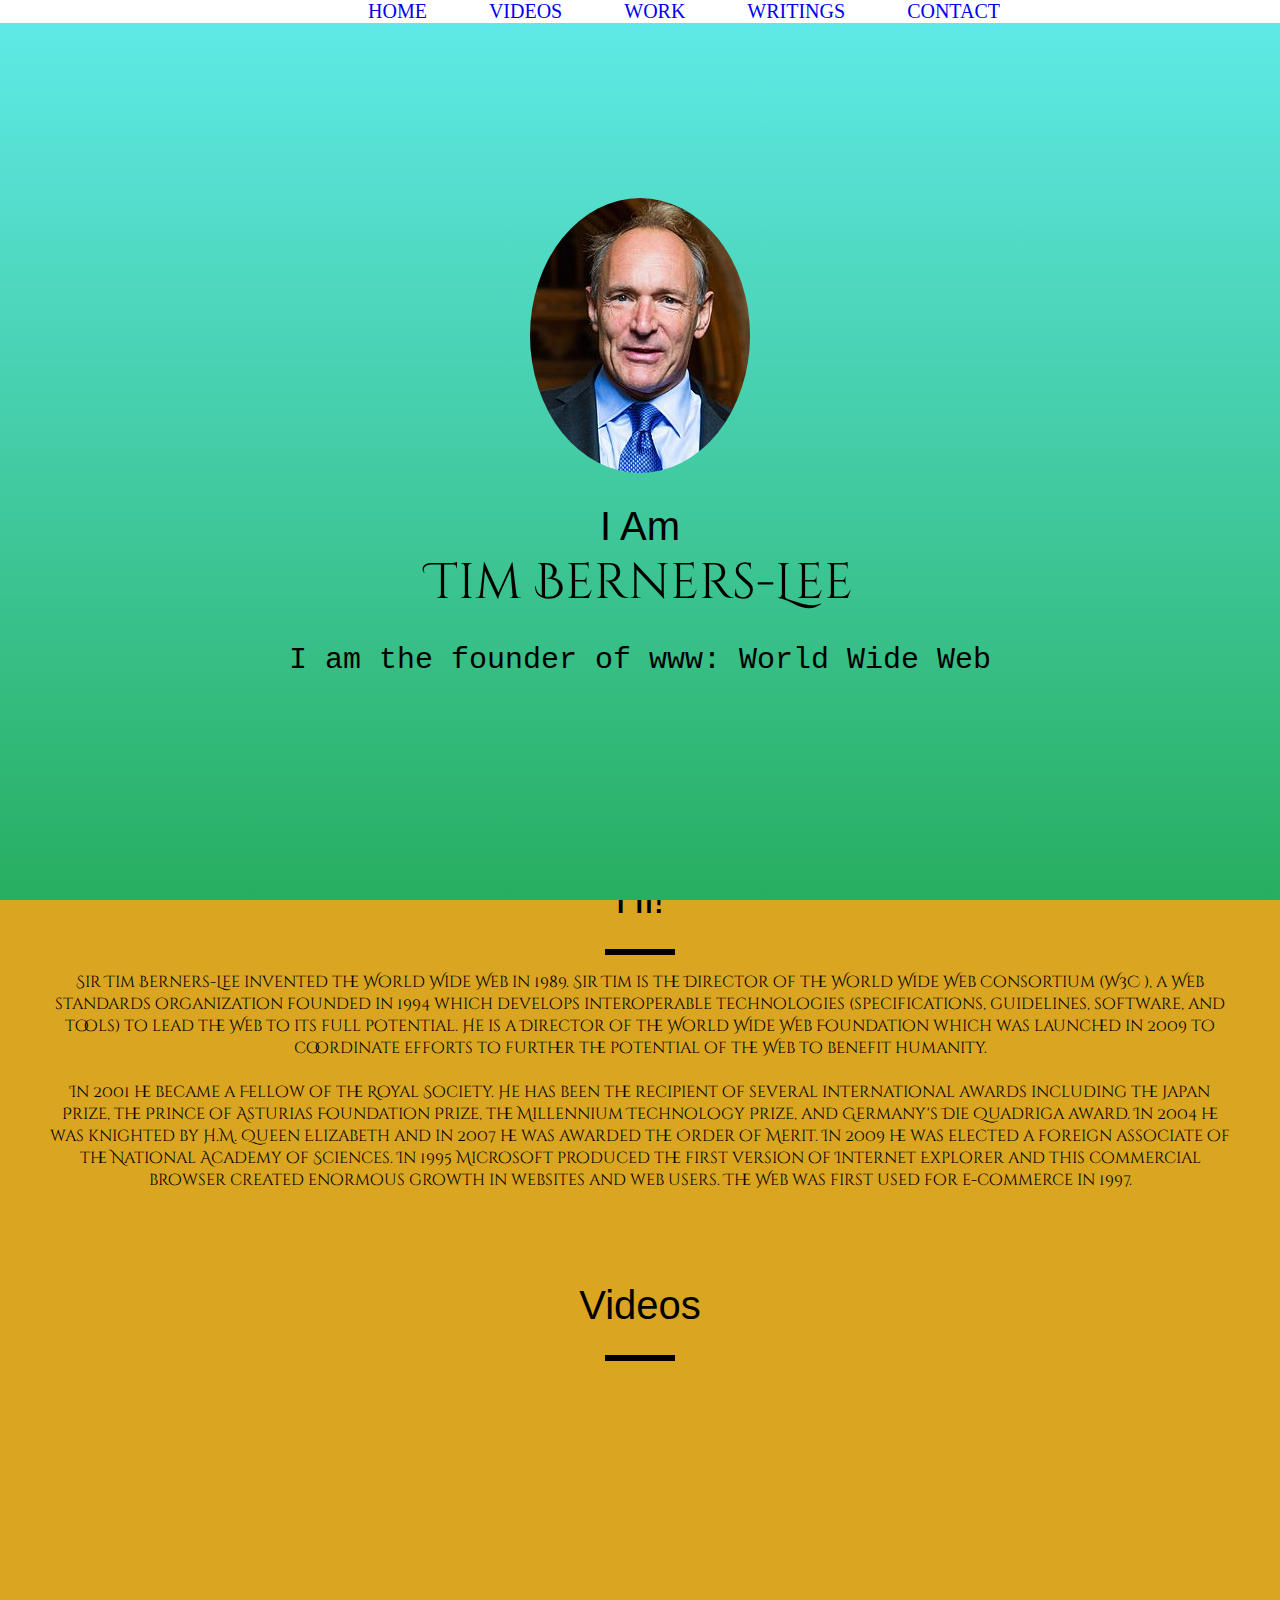
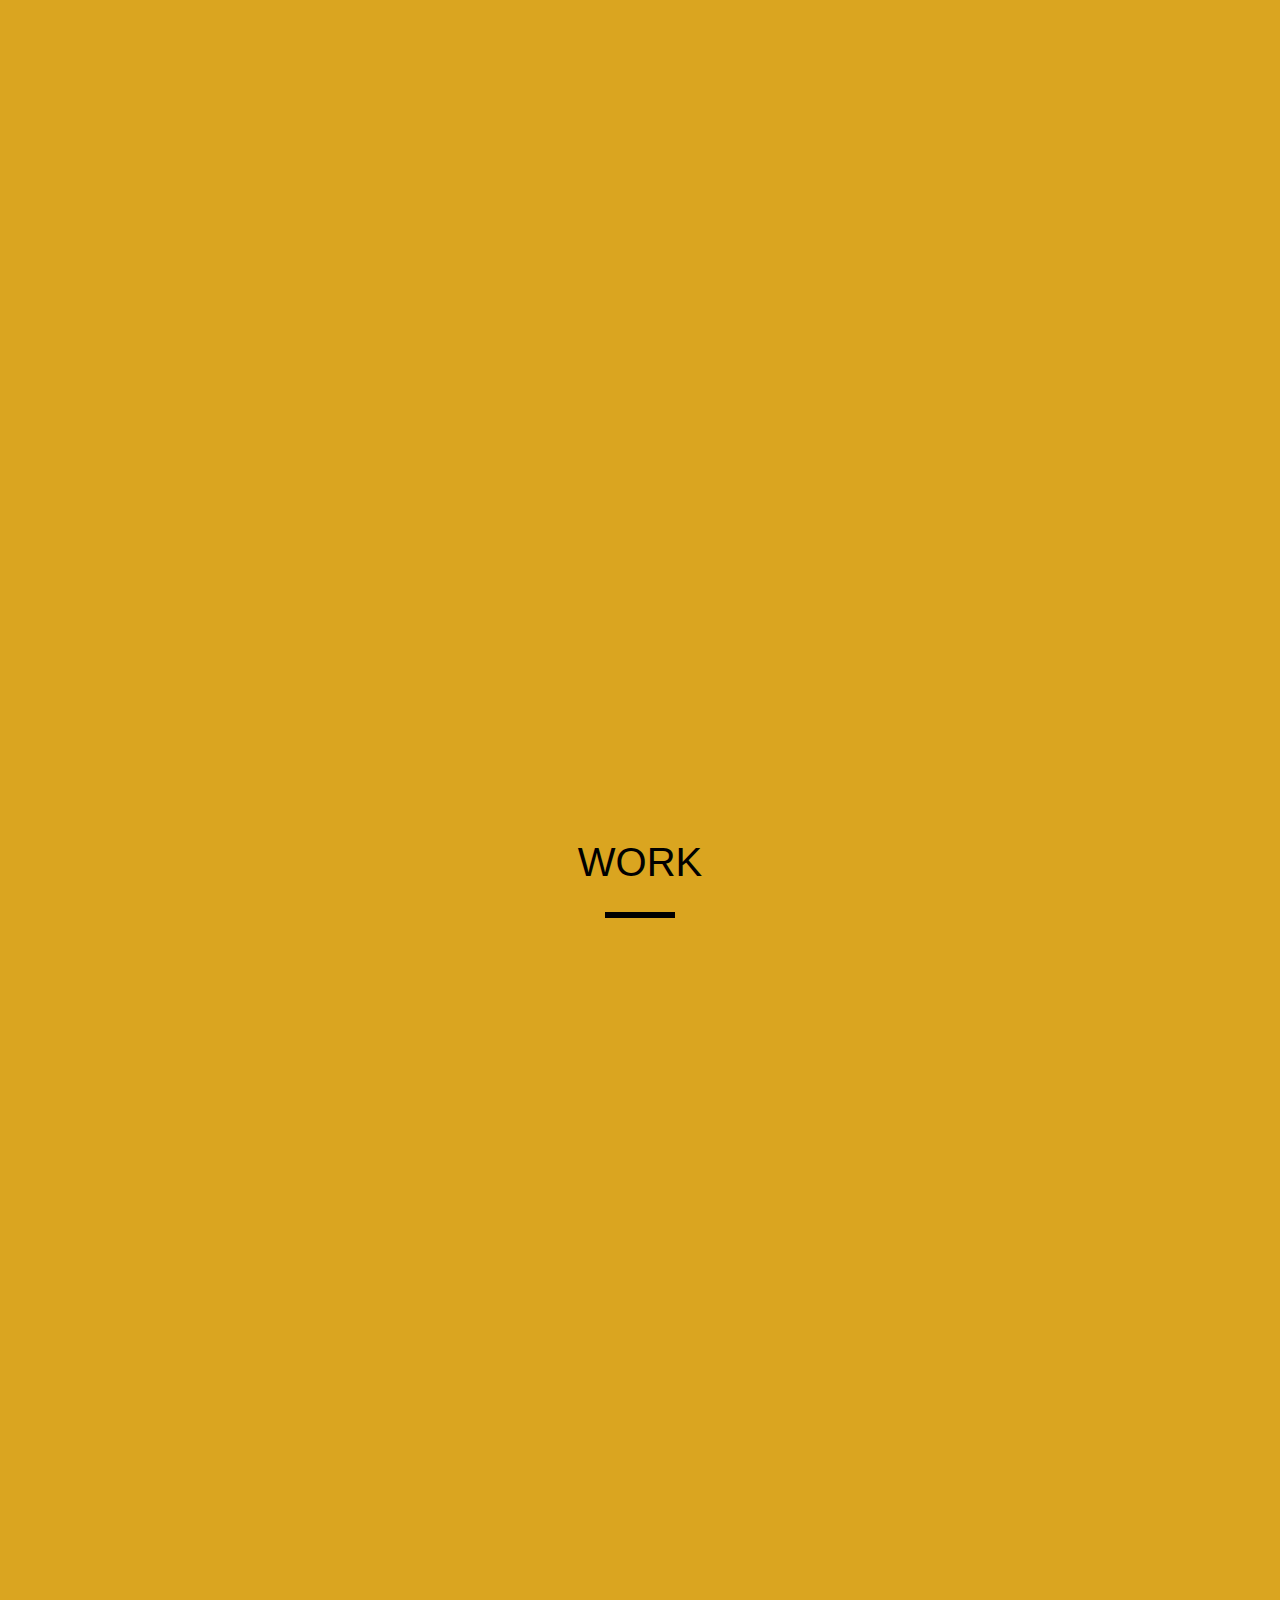
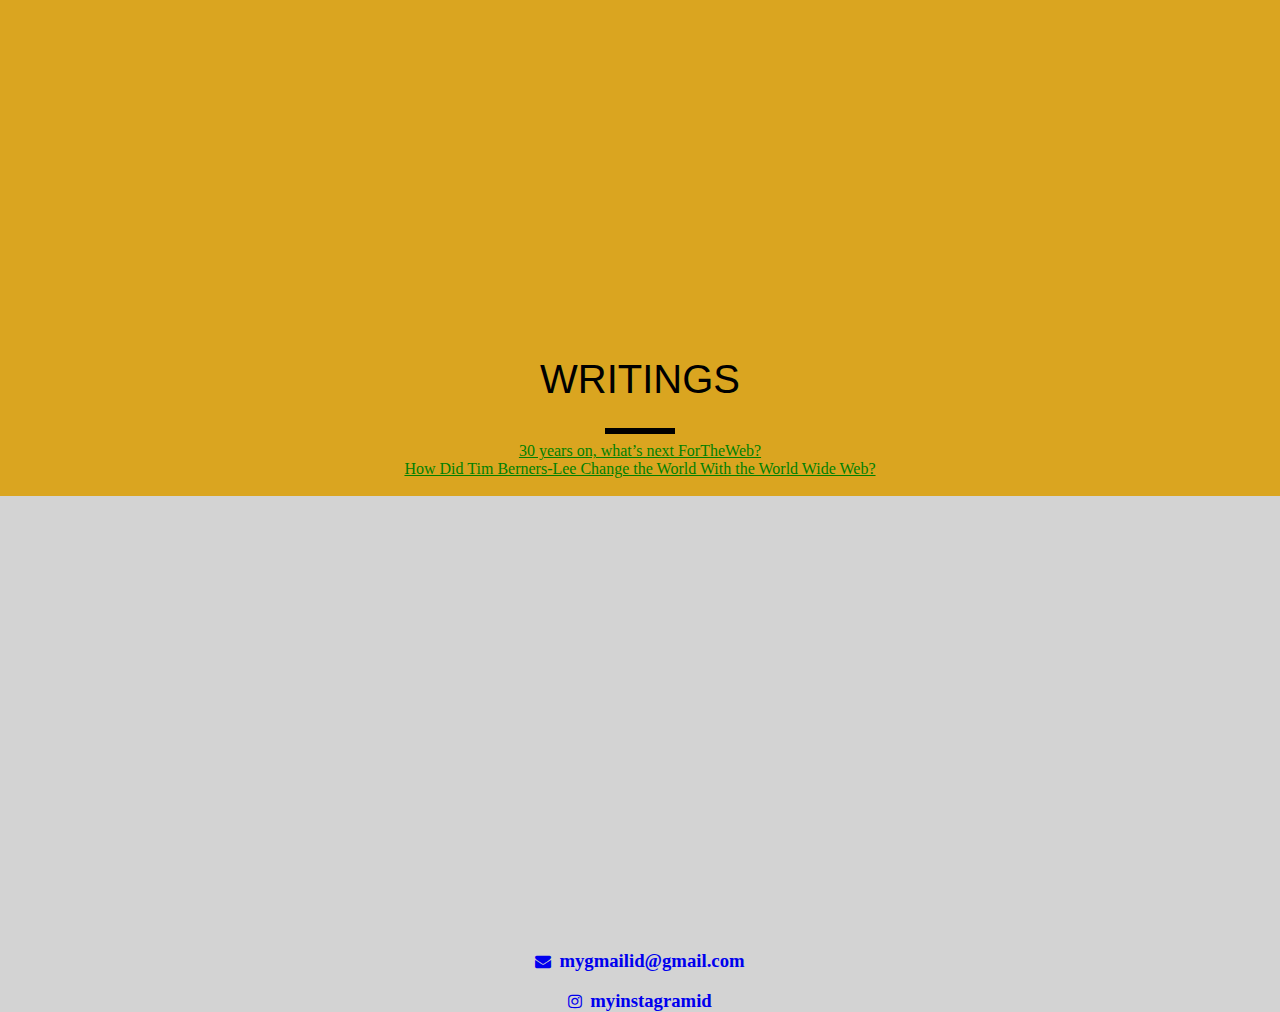
<file: index.html>
<!DOCTYPE html>
<html lang="en">

<head>
    <meta charset="utf-8">
    <title>Sir Tim Berners-Lee</title>
    <link rel="stylesheet" href="style.css">
    <link href="https://fonts.googleapis.com/css?family=Cinzel+Decorative&display=swap" rel="stylesheet">
    <link rel="stylesheet" href="https://cdnjs.cloudflare.com/ajax/libs/font-awesome/4.7.0/css/font-awesome.min.css">
</head>

<body>

    <center>
        <ul class="menu">
            <li class="links"><a href="#welcome">HOME</a></li>
            <li class="links"><a href="#videos">VIDEOS</a></li>
            <li class="links"><a href="#work">WORK</a></li>
            <li class="links"><a href="#writings">WRITINGS</a></li>
            <li class="links"><a href="#contact">CONTACT</a></li>

        </ul>

    </center>
    <section id="welcome">
        <div class="parallax-inner">
            <img src="stbl.jpg" class="profile" />
            <h1>I Am <br><span id="name">Tim Berners-Lee</span></h1>
            <h2> I am the founder of www: World Wide Web</h2>
        </div>

    </section>



    <section id="bio">
        <h1>Hi!</h1>
        <div class="line"></div>
        <p>Sir Tim Berners-Lee invented the World Wide Web in 1989.
 		Sir Tim is the Director of the World Wide Web Consortium (W3C ), a Web standards organization founded in 1994
		 which develops interoperable technologies (specifications, guidelines, software, and tools) to lead the Web
		 to its full potential. He is a Director of the World Wide Web Foundation which was launched in 2009
		 to coordinate efforts to further the potential of the Web to benefit humanity.<br /><br />In 2001 he became
		 a Fellow of the Royal Society. He has been the recipient of several international awards including the Japan Prize,
		 the Prince of Asturias Foundation Prize, the Millennium Technology Prize, and Germany's Die Quadriga award.
		 In 2004 he was knighted by H.M. Queen Elizabeth and in 2007 he was awarded the Order of Merit.
		 In 2009 he was elected a foreign associate of the National Academy of Sciences.

            In 1995 Microsoft produced the first version of Internet Explorer and this commercial browser created
            enormous growth in websites and web users.

            The Web was first used for e-commerce in 1997.</p>
    </section>

    <section id="videos">
        <h1>Videos</h1>
        <div class="line"></div>
        <br>
        <iframe width="900" height="500" src="https://www.youtube.com/embed/6YtAl0LkeTY" title="YouTube video player" frameborder="0"
		allow="accelerometer; autoplay; clipboard-write; encrypted-media; gyroscope; picture-in-picture" allowfullscreen></iframe>
        <br>
        <br>
        <iframe width="900" height="500" src="https://www.youtube.com/embed/eNzx3PjJ_MA" title="YouTube video player" frameborder="0"
		allow="accelerometer; autoplay; clipboard-write; encrypted-media; gyroscope; picture-in-picture" allowfullscreen></iframe>
    </section>

    <section id="work">
        <h1>WORK</h1>
        <div class="line"></div>
        <iframe width="900" height="1000" src="https://www.w3.org/People/Berners-Lee/Overview.html"
              frameborder="0"></iframe>
    </section>

    <section id="writings">
        <h1>WRITINGS</h1>
        <div class="line"></div>
        <a href="https://webfoundation.org/2019/03/web-birthday-30" target="_blank">30 years on, what’s next
            ForTheWeb?</a>
        <br>
        <a href="https://interestingengineering.com/how-did-tim-berners-lee-change-the-world-with-the-world-wide-web"
            target="_blank">How Did Tim Berners-Lee Change the World With the World Wide Web?</a>
    </section>
    <br>

    <section id="contact">

        <iframe
            src="https://www.google.com/maps/embed?pb=!1m14!1m8!1m3!1d15078.353856082635!2d72.8906491!3d19.1257017!3m2!1i1024!2i768!4f13.1!3m3!1m2!1s0x0%3A0xacf72f56793d190a!2sWHITEHAT%20EDUCATION%20TECHNOLOGY%20PVT%20LTD!5e0!3m2!1sen!2sin!4v1573468987088!5m2!1sen!2sin"
            height="450" frameborder="0" allowfullscreen=""></iframe>

        <div class="contact_1">

            <a href="mailto:someone@example.com?Subject=Hello">
                <i class="fa fa-envelope"></i>&nbsp;&nbsp;<h3>mygmailid@gmail.com</h3>
            </a>

            <br>
            <br>

            <a href="#">
                <i class="fa fa-instagram"></i>&nbsp;&nbsp;<h3>myinstagramid</h3>
            </a>

        </div>

    </section>

</body>

</html>
</file>
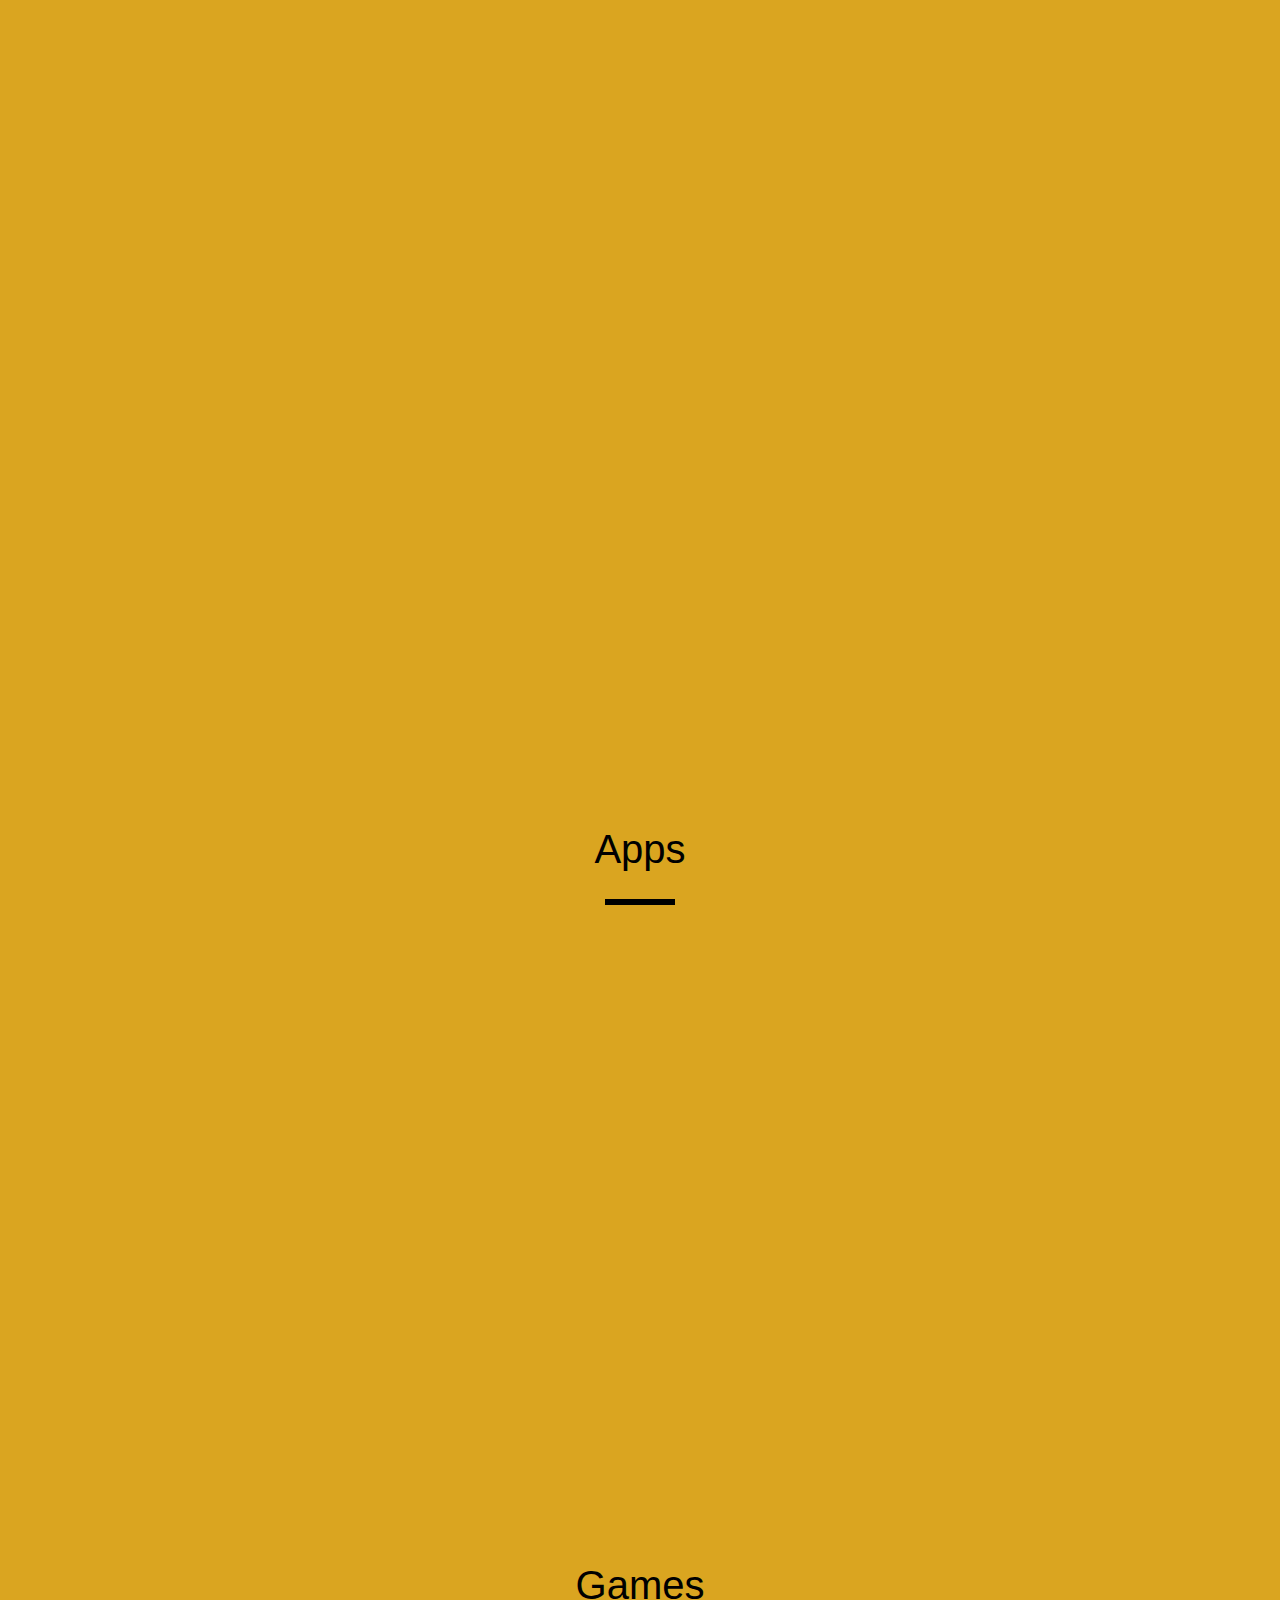
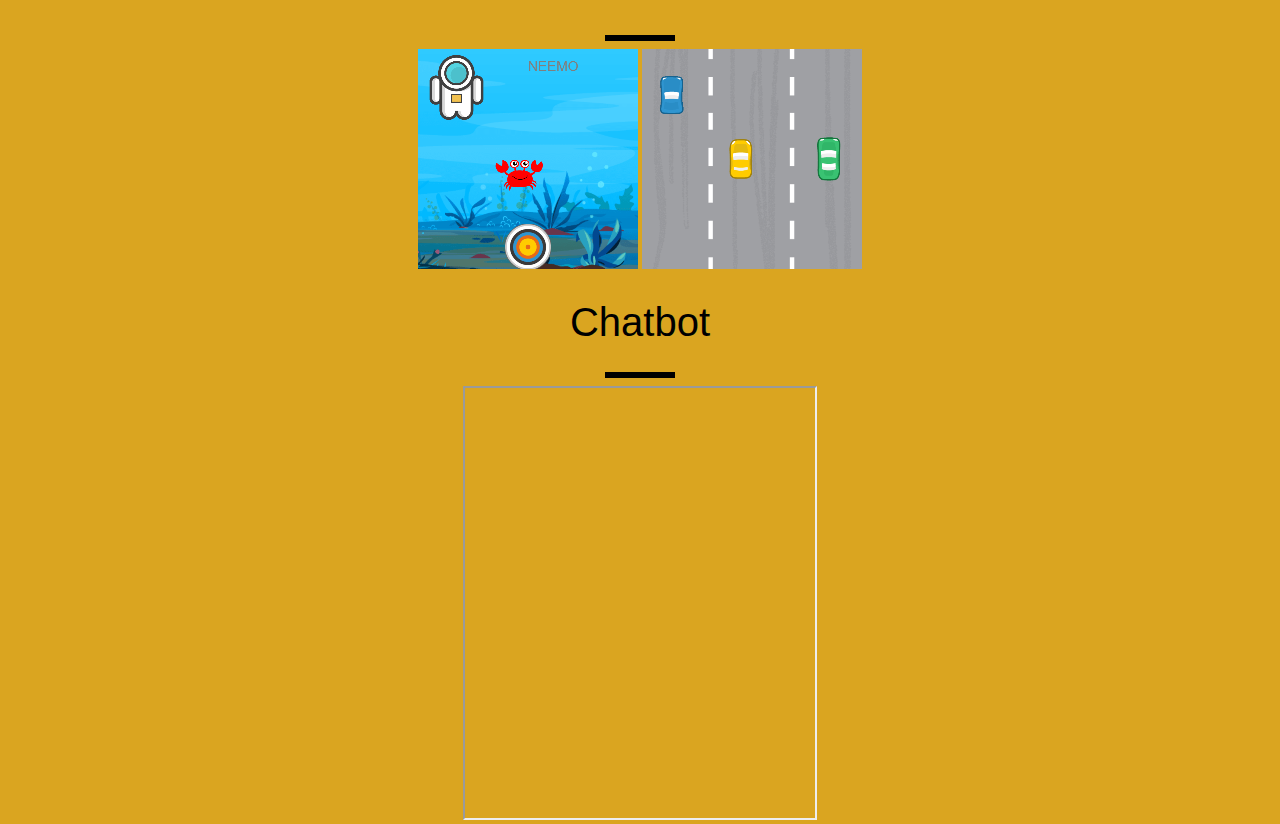
<file: index1.html>
<!DOCTYPE html>
<html lang="en">

<head>
    <meta charset="utf-8">
    <title>Iframe learning</title>
    <link rel="stylesheet" href="style.css">
    <link href="https://fonts.googleapis.com/css?family=Cinzel+Decorative&display=swap" rel="stylesheet">
    <link rel="stylesheet" href="https://cdnjs.cloudflare.com/ajax/libs/font-awesome/4.7.0/css/font-awesome.min.css">
</head>

<body>
    <section id="app">
        <h1>Apps</h1>
        <div class="line"></div>
        <iframe width="600" height="620" style="border: 0px;" src="https://en.wikipedia.org/wiki/Origami"></iframe>
        
    </section>

    <section id="games">
        <h1>Games</h1>
        <div class="line"></div>
        <a href="https://studio.code.org/projects/gamelab/PLP1dZXV9quizxGCxPLCpdz6d2G7t0DxjVBn9h2n7Sg/edit" target="_blank">
            <img src="pic1.png">
        </a>

        <a href= "https://studio.code.org/projects/gamelab/PLP1dZXV9quizxGCxPLCpdz6d2G7t0DxjVBn9h2n7Sg/edit" target="_blank">
            <img src="pic2.png">
        </a>
    </section>

    <section id="chatbot">
        <h1>Chatbot</h1>
        <div class="line"></div>
        <iframe
    allow="microphone;"
    width="350"
    height="430"
    src="https://console.dialogflow.com/api-client/demo/embedded/141c789f-e890-4ca7-bf6d-80931396bed9">
</iframe>
    </section>
    
</body>
</html>
</file>
<file: style.css>
body {
    margin: 0;
    padding-top: 800px;
    text-align: center;
    background: goldenrod;
}

.profile {
    border-radius: 50%;

}

#welcome {
    position: absolute;
    bottom: 0;
    background: linear-gradient(#60ebeb 0%, #27ae60 100%);
    display:table;
    width: 100%;
    height: 100%;
}

h1 {

    font-size: 40px;
    font-family: sans-serif;
    font-weight: 300;

}

#name {
    font-size: 50px;
    font-family: 'Cinzel Decorative', cursive;

}

h2 {
    font-size: 30px;
    font-weight: 300;
    font-family: monospace;
}

#bio {
    font-family: 'Cinzel Decorative', cursive;
    padding: 50px;
}

.line {
    height: 6px;
    background-color: #000;
    width: 70px;
    margin: 8px auto;
}

.parallax-inner {

    display: table-cell;
    vertical-align: middle;
}

.menu {
    position: fixed;
    background: white;
    width: 100%;
    margin-top: 0px;
    top: 0px;
    z-index: 10;
}

.links {
    display: inline;
    padding-left: 33px;
    padding-right: 25px;
    font-family: fantasy;
    font-size: 20px
}
.links:hover {
    font-size: 25px;
    text-decoration: underline;
}

a {
    text-decoration: none;
}

#writings a {
    text-decoration: underline !important;
    color: green !important;
}

#contact{
    background:lightgray;
}

#contact iframe{
    width: 100%;
}

.contact_1 h3
{
    display: inline;
}
</file>
